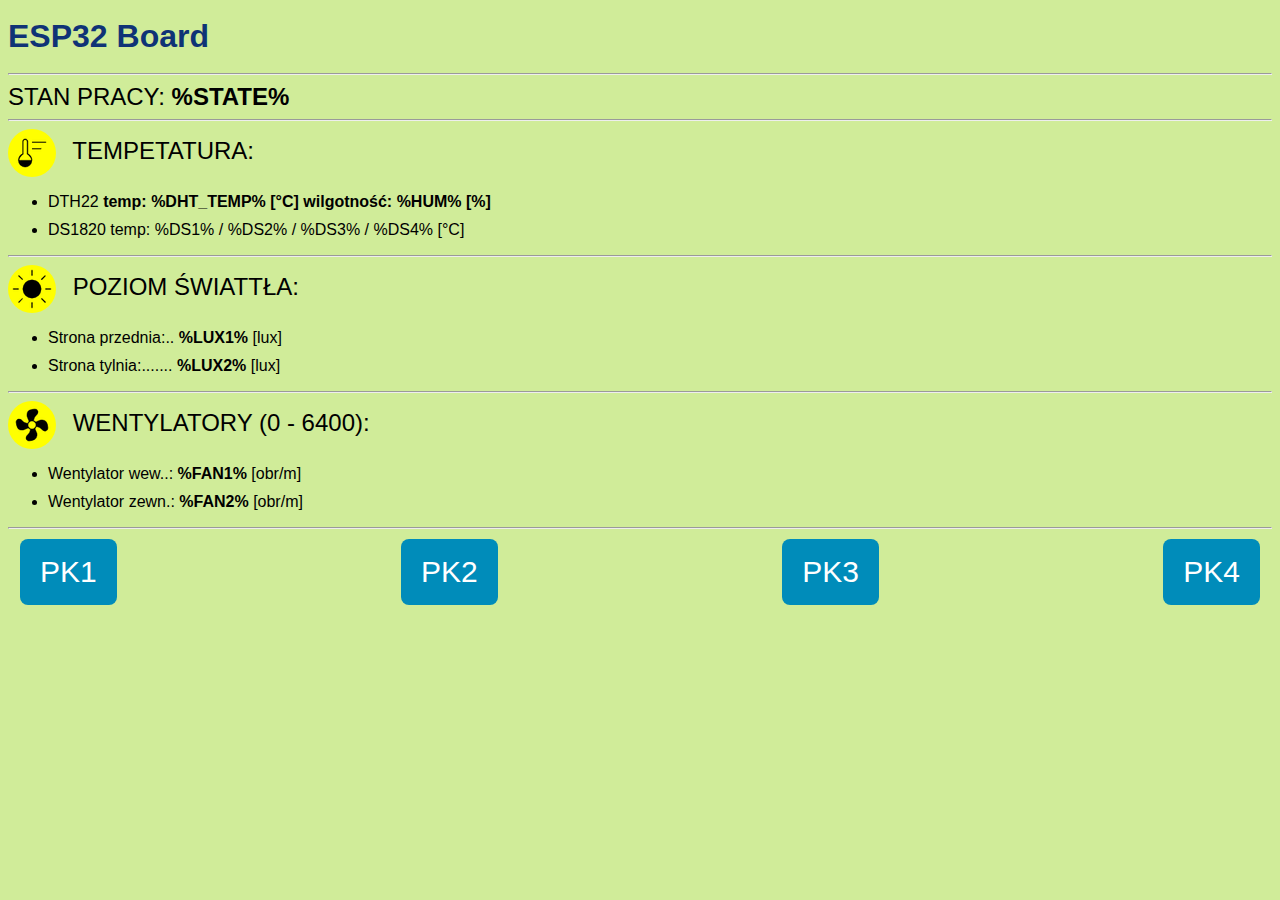
<file: data/index.html>
<!DOCTYPE html>
<html>
<head>
  <title>ESP32_Board</title>
  <!<meta http-equiv="refresh" content="4">
  <meta charset="UTF-8">
  <link rel="stylesheet" type="text/css" href="style.css">
</head>
<body>
  <header>
    <h1>ESP32 Board</h1>
    
  </header>
  
  <hr>
  <p>STAN PRACY: <strong> %STATE%</strong></p>
  <hr>
  <p> <img src="temp_icon.png" class="icon_style cirkle"/>
     TEMPETATURA:
    <ul>
      <li style="margin-bottom: 10px;"> DTH22 <strong>temp: %DHT_TEMP% [&#176C] wilgotność:  %HUM% [&#37] </strong></li>
      <li> DS1820 temp:  %DS1% / %DS2% / %DS3% / %DS4% [&#176C]</li>
    </ul>
    <hr>
  </p>
  <p> <img src="lux_icon.png" class="icon_style cirkle"/>
     POZIOM ŚWIATTŁA:
    <ul>
      <li style="margin-bottom: 10px;"> Strona przednia:..<strong>  %LUX1% </strong> [lux]</li>
      <li> Strona tylnia:.......<strong>  %LUX2% </strong> [lux]</li>
    </ul>
    <hr>
  </p>
  <p> <img src="fan_icon.png" class="icon_style cirkle"/>
    WENTYLATORY (0 - 6400):
    <ul>
      <li style="margin-bottom: 10px;"> Wentylator wew..:<strong>  %FAN1% </strong>   [obr/m]</li>
      <li> Wentylator zewn.:<strong> %FAN2% </strong>   [obr/m]</li>
    </ul>
    <hr>
  </p>
  
  <p>
    <div>
     <a href="/PK1"><button class="button">PK1</button></a>
     <a href="/PK2"><button class="button">PK2</button></a>
     <a href="/PK3"><button class="button">PK3</button></a>
     <a href="/PK4"><button class="button">PK4</button></a>
    </div>
  </p>
 

</body>
</html>
</file>
<file: data/style.css>
html {
    font-family: Helvetica;
    display: inline-block;
    margin: 0px auto;
    text-align: center;
  }
  body{
    background: rgb(208, 236, 153);
  }


  header{
    display: flex;
    align-items: center;
    justify-content: space-between;
    margin-top: 5px;
    margin-bottom: 5px;
    
  }

  div{
    display: flex;
    align-items: center;
    justify-content: space-between;
    margin-left: 10px;
    margin-right: 10px;
  }


  h1{
    color: #0F3376;
    margin-top: 10px;
    margin-bottom: 10px;
  }

  p{
    font-size: 1.5rem;
    text-align: left; 
    margin-top: 4px;
    margin-bottom: 4px;
  }

  ul{
    text-align: left; 

  }
  .button {
    display: inline-block;
    background-color: #008CBA;
    border: none;
    border-radius: 8px;
    color: white;
    padding: 16px 20px;
    text-decoration: none;
    font-size: 30px;
    margin: 2px;
    cursor: pointer;
  }
  .button2 {
    background-color: #f44336;
  }

  .icon_style {
    height: 48px;
    width: 48px;
    margin-right: 10px;
    background-color:yellow;
    vertical-align: middle;
  
  }
  .cirkle{
    border-radius: 50%;
  }
</file>
